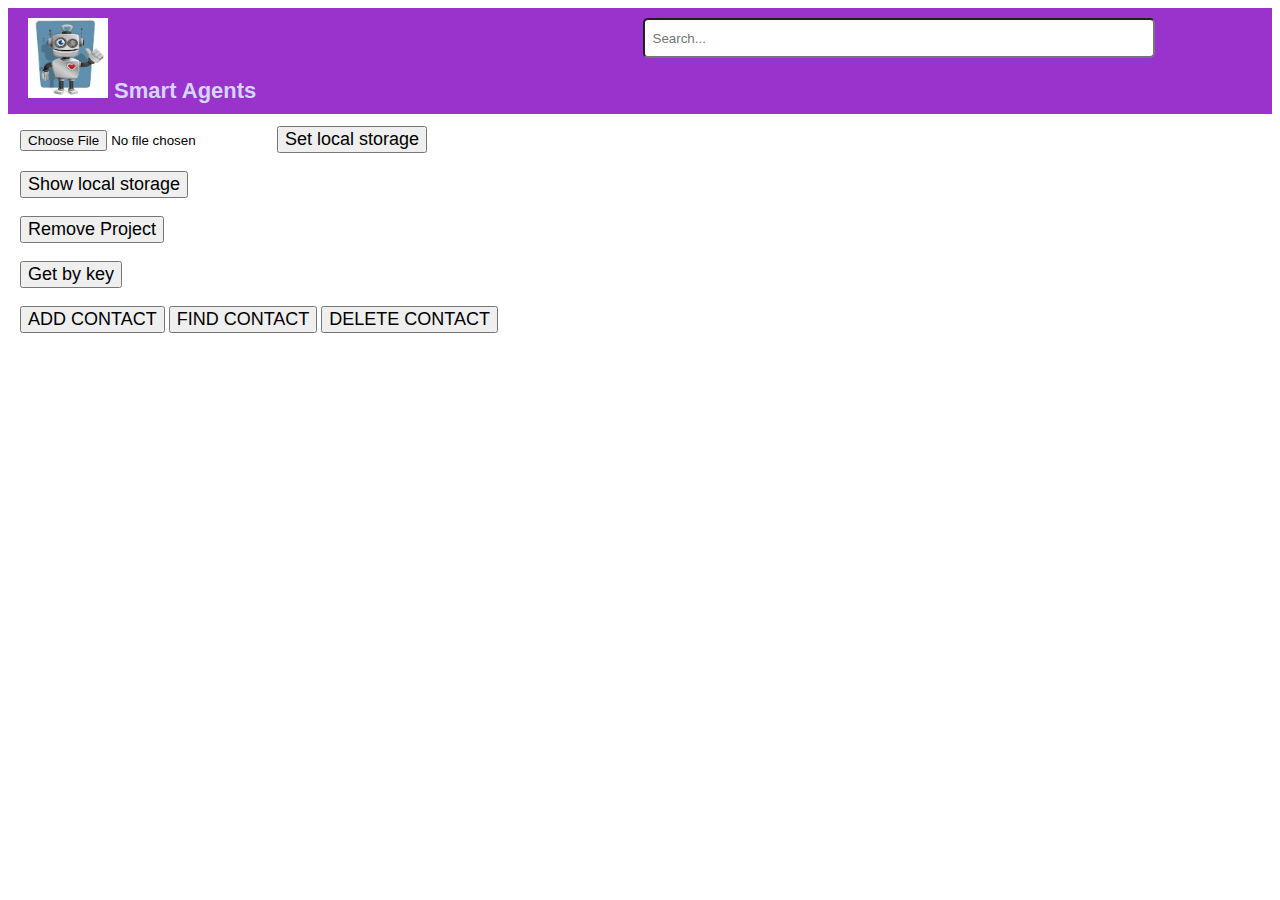
<file: index.html>
<!DOCTYPE html>
<html>
<head>
<title>Cordova</title>
<meta name="viewport" content="width=device-width, initial-scale=1.0">
<link rel="stylesheet" type="text/css" href="css/styles.css">
</head>
<body>
	<div class="col-6">
		
	</div>
	<div class="header col-12">
	<div class="col-6">
		<a href="smart_agents.html" style="text-decoration:none;color:#d3d5ff;font-size:22px;font-weight:bold;font-family:Arial"><img src="images/logo2.jpg" width="80px;" height="80px;">&nbsp;Smart Agents</a>
	</div>
	<form>
		<div class="col-6">
			<input type="text" placeholder="Search..." class="col-10 srch_box">
			<!--<a href="#"><img src="images/search_icon.png"></a>-->
		</div>
	</form>
	</div>
	<div class="row">
		<div class="col-12" style="padding:12px;">
			<input type="file" accept="image/*" capture="camera">
			<button id = "setLocalStorage">Set local storage</button><br><br>
			<button id = "showLocalStorage">Show local storage</button><br><br>
			<button id = "removeProjectFromLocalStorage">Remove Project</button><br><br>
			<button id = "getLocalStorageByKey">Get by key</button><br><br>
			<button id = "createContact">ADD CONTACT</button>
			<button id = "findContact">FIND CONTACT</button>
			<button id = "deleteContact">DELETE CONTACT</button>
		</div>
	</div>
	<script>
		document.getElementById("setLocalStorage").addEventListener("click", setLocalStorage);
		document.getElementById("showLocalStorage").addEventListener("click", showLocalStorage);
		document.getElementById("removeProjectFromLocalStorage").addEventListener
		   ("click", removeProjectFromLocalStorage);
		document.getElementById("getLocalStorageByKey").addEventListener
		   ("click", getLocalStorageByKey);

		var localStorage = window.localStorage;	
		function setLocalStorage() {
		   localStorage.setItem("Name", "John");
		   localStorage.setItem("Job", "Developer");
		   localStorage.setItem("Project", "Cordova Project");
		}
		function showLocalStorage() {
		   alert("Name: "+localStorage.getItem("Name"));
		   alert("Job: "+localStorage.getItem("Job"));
		   alert("Project: "+localStorage.getItem("Project"));
		}
		function removeProjectFromLocalStorage() {
		   localStorage.removeItem("Project");
		}
		function getLocalStorageByKey() {
		   console.log(localStorage.key(0));
		}
		function createContact() {
		   var myContact = navigator.contacts.create({"displayName": "Test User"});
		   myContact.save(contactSuccess, contactError);
			
		   function contactSuccess() {
			  alert("Contact is saved!")
		   }
			
		   function contactError(message) {
			  alert('Failed because: ' + message);
		   }
			
		}
		function findContacts() {
		   var options = new ContactFindOptions();
		   options.filter = "";
		   options.multiple = true;

		   fields = ["displayName"];
		   navigator.contacts.find(fields, contactfindSuccess, contactfindError, options);
			
		   function contactfindSuccess(contacts) {
			  for (var i = 0; i < 2; i++) {
				 alert("Display Name = " + contacts[i].displayName);
			  }
		   }
			
		   function contactfindError(message) {
			  alert('Failed because: ' + message);
		   }
			
		}
	</script>
</body>
</html>
</file>
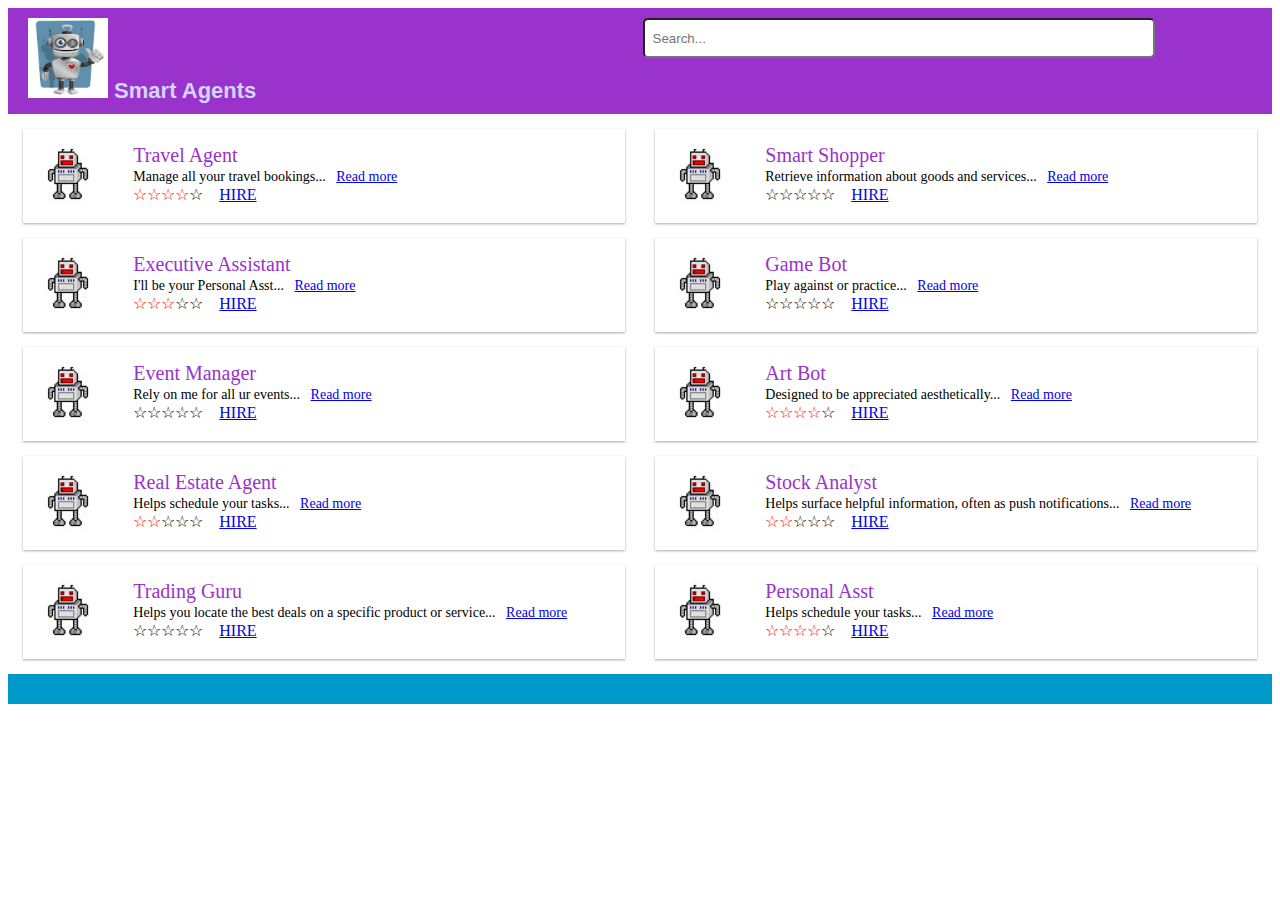
<file: smart_agents.html>
<!DOCTYPE html>
<html>
<head>
<title>Bot Pool</title>
<meta name="viewport" content="width=device-width, initial-scale=1.0">
<link rel="stylesheet" type="text/css" href="css/styles.css">
</head>
<body>
	<!--<embed width="100%" src="header_template.html"></embed>-->
	<div class="header col-12">
	<div class="col-6">
		<a href="smart_agents.html" style="text-decoration:none;color:#d3d5ff;font-size:22px;font-weight:bold;font-family:Arial"><img src="images/logo2.jpg" width="80px;" height="80px;">&nbsp;Smart Agents</a>
	</div>
	<form>
		<div class="col-6" style="display:inline;">
			<input type="text" placeholder="Search..." class="col-10 srch_box">
			<!--<a href="#"><img src="images/search_icon.png"></a>-->
		</div>
	</form>
	</div>

	<div class="row">
		<div class="col-6 menu">
			<ul>
				<li>
					<div class="col-2"><img src="images/robo.png" width="60;" height="60px;"></div>
					<div class="col-10">
						<a href="#" class="bot_heading">Travel Agent</a><br>
						<span class="bot_desc">Manage all your travel bookings...&nbsp;&nbsp;&nbsp;<a href="#">Read more</a></span><br>
						<span style="color:red;">&#9734;</span><span style="color:red;">&#9734;</span><span style="color:red;">&#9734;</span><span style="color:red;">&#9734;</span><span>&#9734;</span>&nbsp;&nbsp;&nbsp;
						<a href="travel_questionaire.html">HIRE</a>
					</div>
				</li>
				<li><div class="col-2"><img src="images/robo.png" width="60;" height="60px;"></div>
					<div class="col-10">
						<a href="#" class="bot_heading">Executive Assistant</a><br>
						<span class="bot_desc">I'll be your Personal Asst...&nbsp;&nbsp;&nbsp;<a href="#">Read more</a></span><br>
						<span style="color:red;">&#9734;</span><span style="color:red;">&#9734;</span><span style="color:red;">&#9734;</span><span>&#9734;</span><span>&#9734;</span>&nbsp;&nbsp;&nbsp;
						<a href="timeline.html">HIRE</a>
					</div>
				</li>
				<li>
					<div class="col-2"><img src="images/robo.png" width="60;" height="60px;"></div>
					<div class="col-10">
						<a href="#" class="bot_heading">Event Manager</a><br>
						<span class="bot_desc">Rely on me for all ur events...&nbsp;&nbsp;&nbsp;<a href="#">Read more</a></span><br>
						<span>&#9734;</span><span>&#9734;</span><span>&#9734;</span><span>&#9734;</span><span>&#9734;</span>&nbsp;&nbsp;&nbsp;
						<a href="#">HIRE</a>
					</div>
				</li>
				<li><div class="col-2"><img src="images/robo.png" width="60;" height="60px;"></div>
					<div class="col-10">
						<a href="#" class="bot_heading">Real Estate Agent</a><br>
						<span class="bot_desc">Helps schedule your tasks...&nbsp;&nbsp;&nbsp;<a href="#">Read more</a></span><br>
						<span style="color:red;">&#9734;</span><span  style="color:red;">&#9734;</span><span>&#9734;</span><span>&#9734;</span><span>&#9734;</span>&nbsp;&nbsp;&nbsp;
						<a href="#">HIRE</a>
					</div>
				</li>
				<li><div class="col-2"><img src="images/robo.png" width="60;" height="60px;"></div>
					<div class="col-10">
						<a href="#" class="bot_heading">Trading Guru</a><br>
						<span class="bot_desc">Helps you locate the best deals on a specific product or service...&nbsp;&nbsp;&nbsp;<a href="#">Read more</a></span><br>
						<span>&#9734;</span><span>&#9734;</span><span>&#9734;</span><span>&#9734;</span><span>&#9734;</span>&nbsp;&nbsp;&nbsp;
						<a href="#">HIRE</a>
					</div>
				</li>
			</ul>
		</div>

		<div class="col-6 menu">
			<ul>
				<li>
					<div class="col-2"><img src="images/robo.png" width="60;" height="60px;"></div>
					<div class="col-10">
						<a href="#" class="bot_heading">Smart Shopper</a><br>
						<span class="bot_desc">Retrieve information about goods and services...&nbsp;&nbsp;&nbsp;<a href="#">Read more</a></span><br>
						<span>&#9734;</span><span>&#9734;</span><span>&#9734;</span><span>&#9734;</span><span>&#9734;</span>&nbsp;&nbsp;&nbsp;
						<a href="#">HIRE</a>
					</div>
				</li>
				<li><div class="col-2"><img src="images/robo.png" width="60;" height="60px;"></div>
					<div class="col-10">
						<a href="#" class="bot_heading">Game Bot</a><br>
						<span class="bot_desc">Play against or practice...&nbsp;&nbsp;&nbsp;<a href="#">Read more</a></span><br>
						<span>&#9734;</span><span>&#9734;</span><span>&#9734;</span><span>&#9734;</span><span>&#9734;</span>&nbsp;&nbsp;&nbsp;
						<a href="#">HIRE</a>
					</div>
				</li>
				<li><div class="col-2"><img src="images/robo.png" width="60;" height="60px;"></div>
					<div class="col-10">
						<a href="#" class="bot_heading">Art Bot</a><br>
						<span class="bot_desc">Designed to be appreciated aesthetically...&nbsp;&nbsp;&nbsp;<a href="#">Read more</a></span><br>
						<span style="color:red;">&#9734;</span><span  style="color:red;">&#9734;</span><span  style="color:red;">&#9734;</span><span style="color:red;">&#9734;</span><span>&#9734;</span>&nbsp;&nbsp;&nbsp;
						<a href="#">HIRE</a>
					</div>
				</li>
				<li>
					<div class="col-2"><img src="images/robo.png" width="60;" height="60px;"></div>
					<div class="col-10">
						<a href="#" class="bot_heading">Stock Analyst</a><br>
						<span class="bot_desc">Helps surface helpful information, often as push notifications...&nbsp;&nbsp;&nbsp;<a href="#">Read more</a></span><br>
						<span style="color:red;">&#9734;</span><span  style="color:red;">&#9734;</span><span>&#9734;</span><span>&#9734;</span><span>&#9734;</span>&nbsp;&nbsp;&nbsp;
						<a href="#">HIRE</a>
					</div>
				</li>
				<li><div class="col-2"><img src="images/robo.png" width="60;" height="60px;"></div>
					<div class="col-10">
						<a href="#" class="bot_heading">Personal Asst</a><br>
						<span class="bot_desc">Helps schedule your tasks...&nbsp;&nbsp;&nbsp;<a href="#">Read more</a></span><br>
						<span style="color:red;">&#9734;</span><span  style="color:red;">&#9734;</span><span  style="color:red;">&#9734;</span><span style="color:red;">&#9734;</span><span>&#9734;</span>&nbsp;&nbsp;&nbsp;
						<a href="#">HIRE</a>
					</div>
				</li>
			</ul>
		</div>
	</div>
	<div class="footer">
	</div>
</body>
</html>
</file>
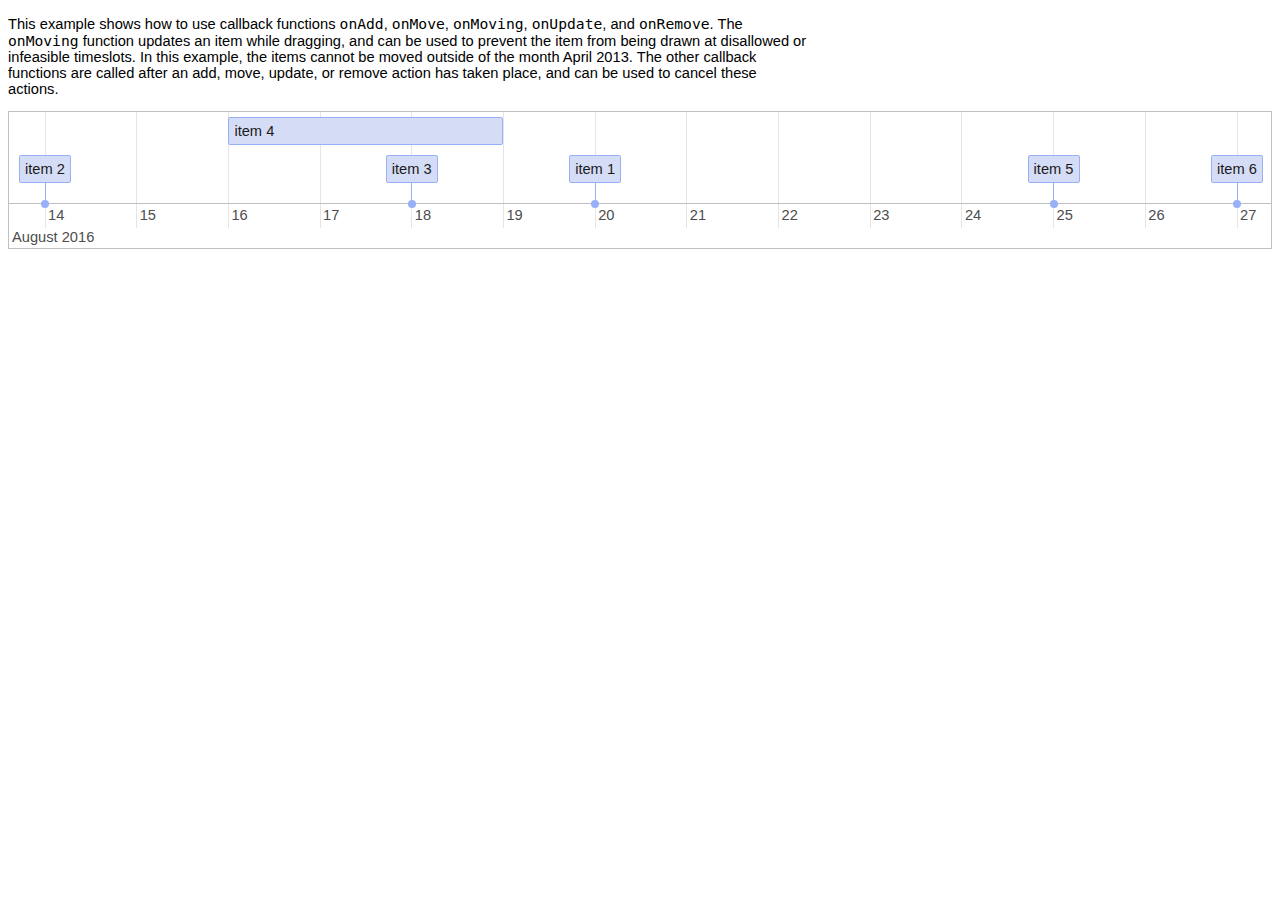
<file: timeline.html>
<!DOCTYPE HTML>
<html>
<head>
  <title>Timeline | Manipulation callbacks</title>

  <style type="text/css">
    body, html {
      font-family: sans-serif;
      font-size: 11pt;
    }
  </style>

  <script src="js/sweetalert.js"></script>
  <link href="css/sweetalert.css" rel="stylesheet" type="text/css"/>

  <script src="js/vis.js"></script>
  <link href="css/vis.css" rel="stylesheet" type="text/css" />
  <!--<script src="../../googleAnalytics.js"></script>-->
</head>
<body>
<p style="max-width: 800px;">
  This example shows how to use callback functions <code>onAdd</code>, <code>onMove</code>, <code>onMoving</code>, <code>onUpdate</code>, and <code>onRemove</code>. The <code>onMoving</code> function updates an item while dragging, and can be used to prevent the item from being drawn at disallowed or infeasible timeslots. In this example, the items cannot be moved outside of the month April 2013. The other callback functions are called after an add, move, update, or remove action has taken place, and can be used to cancel these actions.
</p>

<div id="visualization"></div>
<p></p>
<div id="log"></div>

<script type="text/javascript">
  // note that months are zero-based in the JavaScript Date object, so month 3 is April
  /*var items = new vis.DataSet([
    {id: 1, content: 'item 1', start: new Date(2013, 3, 20)},
    {id: 2, content: 'item 2', start: new Date(2013, 3, 14)},
    {id: 3, content: 'item 3', start: new Date(2013, 3, 18)},
    {id: 4, content: 'item 4', start: new Date(2013, 3, 16), end: new Date(2013, 3, 19)},
    {id: 5, content: 'item 5', start: new Date(2013, 3, 25)},
    {id: 6, content: 'item 6', start: new Date(2013, 3, 27)}
  ]);

  var min = new Date(2013, 3, 1); // 1 april
  var max = new Date(2013, 3, 30, 23, 59, 59); // 30 april*/
  
  var min = new Date();
  var max = min.setDate(min.getDate() + 30);
  
  var items = new vis.DataSet([
    {id: 1, content: 'item 1', start: new Date(2016, 7, 20)},
    {id: 2, content: 'item 2', start: new Date(2016, 7, 14)},
    {id: 3, content: 'item 3', start: new Date(2016, 7, 18)},
    {id: 4, content: 'item 4', start: new Date(2016, 7, 16), end: new Date(2016, 7, 19)},
    {id: 5, content: 'item 5', start: new Date(2016, 7, 25)},
    {id: 6, content: 'item 6', start: new Date(2016, 7, 27)}
  ]);

  var container = document.getElementById('visualization');
  var options = {
    editable: true,

    onAdd: function (item, callback) {
      prettyPrompt('Add item', 'Enter text content for new item:', item.content, function (value) {
        if (value) {
          item.content = value;
          callback(item); // send back adjusted new item
        }
        else {
          callback(null); // cancel item creation
        }
      });
    },

    onMove: function (item, callback) {
      var title = 'Do you really want to move the item to\n' +
          'start: ' + item.start + '\n' +
          'end: ' + item.end + '?';

      prettyConfirm('Move item', title, function (ok) {
        if (ok) {
          callback(item); // send back item as confirmation (can be changed)
        }
        else {
          callback(null); // cancel editing item
        }
      });
    },

    onMoving: function (item, callback) {
      if (item.start < min) item.start = min;
      if (item.start > max) item.start = max;
      if (item.end   > max) item.end   = max;

      callback(item); // send back the (possibly) changed item
    },

    onUpdate: function (item, callback) {
      prettyPrompt('Update item', 'Edit items text:', item.content, function (value) {
        if (value) {
          item.content = value;
          callback(item); // send back adjusted item
        }
        else {
          callback(null); // cancel updating the item
        }
      });
    },

    onRemove: function (item, callback) {
      prettyConfirm('Remove item', 'Do you really want to remove item ' + item.content + '?', function (ok) {
        if (ok) {
          callback(item); // confirm deletion
        }
        else {
          callback(null); // cancel deletion
        }
      });
    }
  };
  var timeline = new vis.Timeline(container, items, options);

  items.on('*', function (event, properties) {
    logEvent(event, properties);
  });

  function logEvent(event, properties) {
    var log = document.getElementById('log');
    var msg = document.createElement('div');
    msg.innerHTML = 'event=' + JSON.stringify(event) + ', ' +
        'properties=' + JSON.stringify(properties);
    log.firstChild ? log.insertBefore(msg, log.firstChild) : log.appendChild(msg);
  }

  function prettyConfirm(title, text, callback) {
    swal({
      title: title,
      text: text,
      type: 'warning',
      showCancelButton: true,
      confirmButtonColor: "#DD6B55"
    }, callback);
  }

  function prettyPrompt(title, text, inputValue, callback) {
    swal({
      title: title,
      text: text,
      type: 'input',
      showCancelButton: true,
      inputValue: inputValue
    }, callback);
  }

</script>
</body>
</html>
</file>
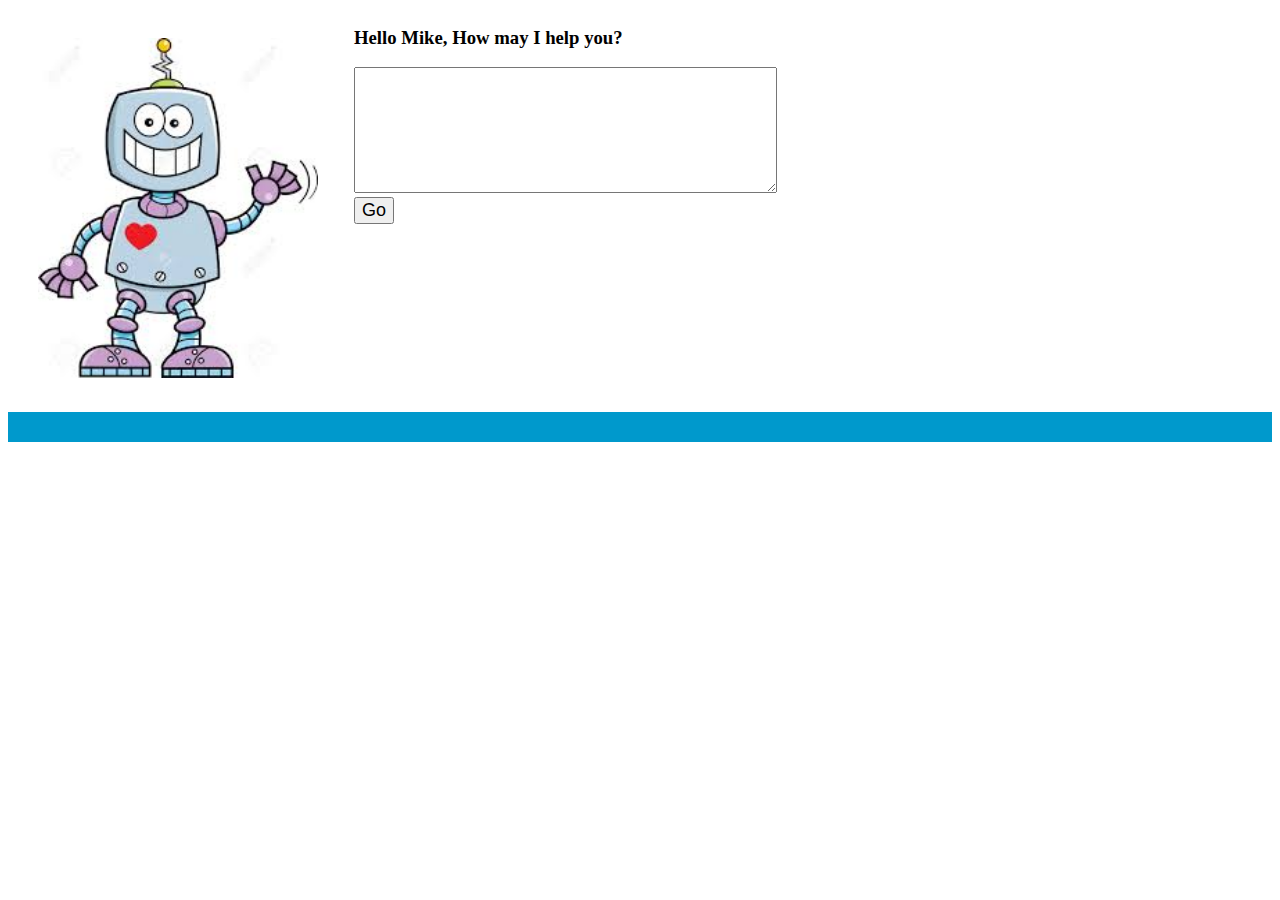
<file: travel_booking.html>
<!DOCTYPE html>
<html>
<head>
<title>Booking</title>
<meta name="viewport" content="width=device-width, initial-scale=1.0">
<link rel="stylesheet" type="text/css" href="css/styles.css">
</head>
<body>
	<!--<div class="header col-12">
		<form>
			<div class="col-6">
				<img src="images/logo2.jpg" width="80px;" height="80px;">&nbsp;<span style="color:#d3d5ff;font-size:24px;font-weight:bold;font-family:Arial">Smart Agents</span>
			</div>
			<div class="col-6">
				<input type="text" placeholder="Search" class="col-10 srch_box">
				<a href="#"><img src="images/search_icon.png"></a>
			</div>
		</form>
	</div>-->

	<div class="row">
		<div class="col-3 div2"><img src="images/hello.jpg" width="280px" height="340px" style="margin-top:30px;"></div>
		<div class="col-9 div2">
			<h3>Hello Mike, How may I help you?</h3>
			<textarea cols="50" rows="8"></textarea><br>
			<button onclick="showData()">Go</button>		
		</div>
		<div id="data" style="display:none;">
			<div class="col-9 div2">Morning flights from Bangalore to Mumbai for coming Monday</div>
			<div class="col-5">		
				<table width="100%">
				<tr>
				<th class="col-25">Flight</th>
				<th class="col-25">Departure</th>
				<th class="col-25">Arrival</th>
				<th class="col-25">Price</th>
				</tr>
				<tr>
				<td class="col-25"><img src="images/flight1.jpg" width="50px" height="50px"></td>
				<td class="col-25">6.00 AM</td>
				<td class="col-25">7.30 AM<br><a href="#">Details</a></td>
				<td class="col-25">Rs. 2,500<br><button onclick="msgAlert()">Book</button></td>
				</tr>
				<tr>
				<td class="col-25"><img src="images/flight2.jpg" width="50px" height="50px"></td>
				<td class="col-25">6.30 AM</td>
				<td class="col-25">8.00 AM<br><a href="#">Details</td>
				<td class="col-25">Rs. 2,700<br><button>Book</button></td>
				</tr>
				</table>
			</div>
		</div>
	</div>
	<div class="footer">
	</div>
	<script>
		function showData(){
			document.getElementById("data").style.display = "block";
		}	
		function msgAlert(){
			var x = confirm('This flight service had frequent delays and cancellations in the recent past. Do you still want to go ahead?');
			if(x == true){
				document.getElementById("data").innerHTML="Flight booked successfully."
			}else{
				return 0;
			}
		}
	</script>
</body>
</html>
</file>
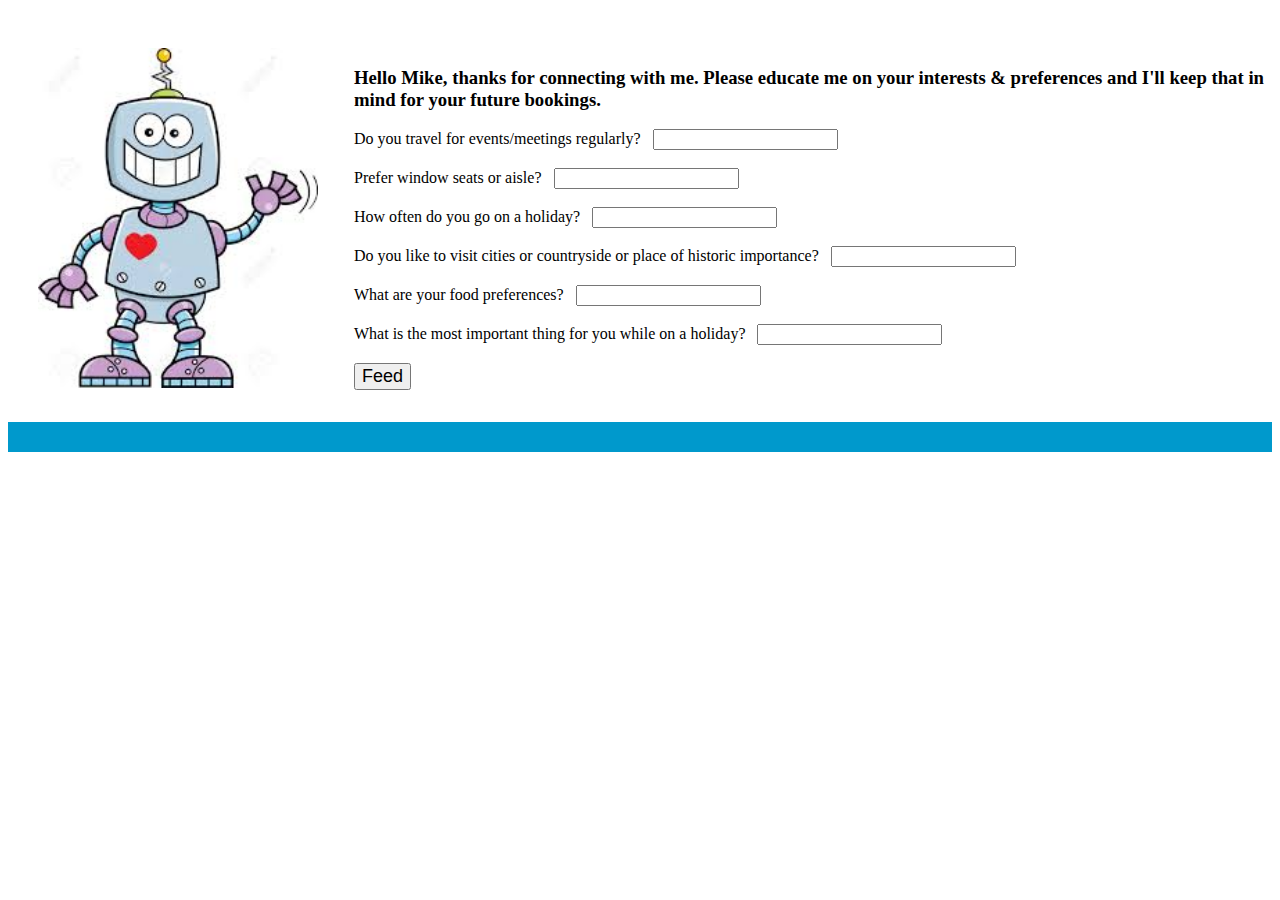
<file: travel_questionaire.html>
<!DOCTYPE html>
<html>
<head>
<title>Questionaire</title>
<meta name="viewport" content="width=device-width, initial-scale=1.0">
<link rel="stylesheet" type="text/css" href="css/styles.css">
</head>
<body>

	<!--<div class="header col-12">
	<form>
		<div class="col-6">
			<img src="images/logo2.jpg" width="80px;" height="80px;">&nbsp;<span style="color:#d3d5ff;font-size:24px;font-weight:bold;font-family:Arial">Smart Agents</span>
		</div>
		<div class="col-6">
			<input type="text" placeholder="Search" class="col-10 srch_box">
			<a href="#"><img src="images/search_icon.png"></a></div>
	</form>
	</div>-->

	<div class="row">
		<div class="col-3 div1"><img src="images/hello.jpg" width="280px" height="340px"></div>
		<div class="col-9 div1">
			<h3>Hello Mike, thanks for connecting with me. Please educate me on your interests & preferences and I'll keep that in mind for your future bookings.</h3>
			<form>
			Do you travel for events/meetings regularly?&nbsp;&nbsp;
			<input type="text"><br><br>
			Prefer window seats or aisle?&nbsp;&nbsp;
			<input type="text"><br><br>
			How often do you go on a holiday?&nbsp;&nbsp;
			<input type="text"><br><br>	
			Do you like to visit cities or countryside or place of historic importance?&nbsp;&nbsp;
			<input type="text"><br><br>	
			What are your food preferences?&nbsp;&nbsp;
			<input type="text"><br><br>
			What is the most important thing for you while on a holiday?&nbsp;&nbsp;
			<input type="text"><br><br>
			<input type="submit" value="Feed" class="submit">
			</form>
		</div>
	</div>
	
	<div class="footer">
	</div>
</body>
</html>
</file>
<file: css/styles.css>
* {
    box-sizing: border-box;
}
.row::after {
    content: "";
    clear: both;
    display: block;
}
[class*="col-"] {
    float: left;  
}
html {
    font-family: "Times New Roman";
}
.header {
    background-color: #9933cc;
    color: #ffffff;
    padding: 10px 15px 10px 20px;
}
.srch_box{
	border-radius:5px;
	height:40px;
	padding-left:8px;
}
.logo{
	font-size:24px;
	color: #e5e5e5;
}
.menu ul {
    list-style-type: none;
    margin: 0;
    padding: 15px;
}
.menu li {
	float:left;
	width:100%;
	display:block;
    padding: 15px;
    margin-bottom: 15px;   
    box-shadow: 0 1px 3px rgba(0,0,0,0.12), 0 1px 2px rgba(0,0,0,0.24);
}
.menu li:hover {
    background-color: #e5e5e5;
}
.bot_heading{
	font-size: 20px;
	color:#9933cc;
	text-decoration:none;
}
.bot_desc{
	font-size: 14px;
}
.div1{
	padding:40px 0 30px 30px;
}
.div2{
	padding:0px 0 30px 30px;
}
.submit, button{
	cursor:pointer;
	font-size:18px;
}
/* For mobile phones: */
[class*="col-"] {
    width: 100%;
}
@media only screen and (min-width: 768px) {
    /* For desktop: */
    .col-1 {width: 8.33%;}
    .col-2 {width: 16.66%;}
    .col-3 {width: 25%;}
    .col-4 {width: 33.33%;}
    .col-5 {width: 41.66%;}
    .col-6 {width: 50%;}
    .col-7 {width: 58.33%;}
    .col-8 {width: 66.66%;}
    .col-9 {width: 75%;}
    .col-10 {width: 83.33%;}
    .col-11 {width: 91.66%;}
    .col-12 {width: 100%;}
}
/* For flight table data: */
[class*="col-25"] {
    width: 25%;
	text-align:center;
	vertical-align:middle;
	padding:5px;
	font-size:16px;
}
.footer {
    background-color: #0099cc;
    color: #ffffff;
    text-align: center;
    padding: 15px;
}
</file>
<file: css/sweetalert.css>
body.stop-scrolling {
  height: 100%;
  overflow: hidden; }

.sweet-overlay {
  background-color: black;
  /* IE8 */
  -ms-filter: "progid:DXImageTransform.Microsoft.Alpha(Opacity=40)";
  /* IE8 */
  background-color: rgba(0, 0, 0, 0.4);
  position: fixed;
  left: 0;
  right: 0;
  top: 0;
  bottom: 0;
  display: none;
  z-index: 10000; }

.sweet-alert {
  background-color: white;
  font-family: 'Open Sans', 'Helvetica Neue', Helvetica, Arial, sans-serif;
  width: 478px;
  padding: 17px;
  border-radius: 5px;
  text-align: center;
  position: fixed;
  left: 50%;
  top: 50%;
  margin-left: -256px;
  margin-top: -200px;
  overflow: hidden;
  display: none;
  z-index: 99999; }
  @media all and (max-width: 540px) {
    .sweet-alert {
      width: auto;
      margin-left: 0;
      margin-right: 0;
      left: 15px;
      right: 15px; } }
  .sweet-alert h2 {
    color: #575757;
    font-size: 30px;
    text-align: center;
    font-weight: 600;
    text-transform: none;
    position: relative;
    margin: 25px 0;
    padding: 0;
    line-height: 40px;
    display: block; }
  .sweet-alert p {
    color: #797979;
    font-size: 16px;
    text-align: center;
    font-weight: 300;
    position: relative;
    text-align: inherit;
    float: none;
    margin: 0;
    padding: 0;
    line-height: normal; }
  .sweet-alert fieldset {
    border: none;
    position: relative; }
  .sweet-alert .sa-error-container {
    background-color: #f1f1f1;
    margin-left: -17px;
    margin-right: -17px;
    overflow: hidden;
    padding: 0 10px;
    max-height: 0;
    webkit-transition: padding 0.15s, max-height 0.15s;
    transition: padding 0.15s, max-height 0.15s; }
    .sweet-alert .sa-error-container.show {
      padding: 10px 0;
      max-height: 100px;
      webkit-transition: padding 0.2s, max-height 0.2s;
      transition: padding 0.25s, max-height 0.25s; }
    .sweet-alert .sa-error-container .icon {
      display: inline-block;
      width: 24px;
      height: 24px;
      border-radius: 50%;
      background-color: #ea7d7d;
      color: white;
      line-height: 24px;
      text-align: center;
      margin-right: 3px; }
    .sweet-alert .sa-error-container p {
      display: inline-block; }
  .sweet-alert .sa-input-error {
    position: absolute;
    top: 29px;
    right: 26px;
    width: 20px;
    height: 20px;
    opacity: 0;
    -webkit-transform: scale(0.5);
    transform: scale(0.5);
    -webkit-transform-origin: 50% 50%;
    transform-origin: 50% 50%;
    -webkit-transition: all 0.1s;
    transition: all 0.1s; }
    .sweet-alert .sa-input-error::before, .sweet-alert .sa-input-error::after {
      content: "";
      width: 20px;
      height: 6px;
      background-color: #f06e57;
      border-radius: 3px;
      position: absolute;
      top: 50%;
      margin-top: -4px;
      left: 50%;
      margin-left: -9px; }
    .sweet-alert .sa-input-error::before {
      -webkit-transform: rotate(-45deg);
      transform: rotate(-45deg); }
    .sweet-alert .sa-input-error::after {
      -webkit-transform: rotate(45deg);
      transform: rotate(45deg); }
    .sweet-alert .sa-input-error.show {
      opacity: 1;
      -webkit-transform: scale(1);
      transform: scale(1); }
  .sweet-alert input {
    width: 100%;
    box-sizing: border-box;
    border-radius: 3px;
    border: 1px solid #d7d7d7;
    height: 43px;
    margin-top: 10px;
    margin-bottom: 17px;
    font-size: 18px;
    box-shadow: inset 0px 1px 1px rgba(0, 0, 0, 0.06);
    padding: 0 12px;
    display: none;
    -webkit-transition: all 0.3s;
    transition: all 0.3s; }
    .sweet-alert input:focus {
      outline: none;
      box-shadow: 0px 0px 3px #c4e6f5;
      border: 1px solid #b4dbed; }
      .sweet-alert input:focus::-moz-placeholder {
        transition: opacity 0.3s 0.03s ease;
        opacity: 0.5; }
      .sweet-alert input:focus:-ms-input-placeholder {
        transition: opacity 0.3s 0.03s ease;
        opacity: 0.5; }
      .sweet-alert input:focus::-webkit-input-placeholder {
        transition: opacity 0.3s 0.03s ease;
        opacity: 0.5; }
    .sweet-alert input::-moz-placeholder {
      color: #bdbdbd; }
    .sweet-alert input:-ms-input-placeholder {
      color: #bdbdbd; }
    .sweet-alert input::-webkit-input-placeholder {
      color: #bdbdbd; }
  .sweet-alert.show-input input {
    display: block; }
  .sweet-alert .sa-confirm-button-container {
    display: inline-block;
    position: relative; }
  .sweet-alert .la-ball-fall {
    position: absolute;
    left: 50%;
    top: 50%;
    margin-left: -27px;
    margin-top: 4px;
    opacity: 0;
    visibility: hidden; }
  .sweet-alert button {
    background-color: #8CD4F5;
    color: white;
    border: none;
    box-shadow: none;
    font-size: 17px;
    font-weight: 500;
    -webkit-border-radius: 4px;
    border-radius: 5px;
    padding: 10px 32px;
    margin: 26px 5px 0 5px;
    cursor: pointer; }
    .sweet-alert button:focus {
      outline: none;
      box-shadow: 0 0 2px rgba(128, 179, 235, 0.5), inset 0 0 0 1px rgba(0, 0, 0, 0.05); }
    .sweet-alert button:hover {
      background-color: #7ecff4; }
    .sweet-alert button:active {
      background-color: #5dc2f1; }
    .sweet-alert button.cancel {
      background-color: #C1C1C1; }
      .sweet-alert button.cancel:hover {
        background-color: #b9b9b9; }
      .sweet-alert button.cancel:active {
        background-color: #a8a8a8; }
      .sweet-alert button.cancel:focus {
        box-shadow: rgba(197, 205, 211, 0.8) 0px 0px 2px, rgba(0, 0, 0, 0.0470588) 0px 0px 0px 1px inset !important; }
    .sweet-alert button[disabled] {
      opacity: .6;
      cursor: default; }
    .sweet-alert button.confirm[disabled] {
      color: transparent; }
      .sweet-alert button.confirm[disabled] ~ .la-ball-fall {
        opacity: 1;
        visibility: visible;
        transition-delay: 0s; }
    .sweet-alert button::-moz-focus-inner {
      border: 0; }
  .sweet-alert[data-has-cancel-button=false] button {
    box-shadow: none !important; }
  .sweet-alert[data-has-confirm-button=false][data-has-cancel-button=false] {
    padding-bottom: 40px; }
  .sweet-alert .sa-icon {
    width: 80px;
    height: 80px;
    border: 4px solid gray;
    -webkit-border-radius: 40px;
    border-radius: 40px;
    border-radius: 50%;
    margin: 20px auto;
    padding: 0;
    position: relative;
    box-sizing: content-box; }
    .sweet-alert .sa-icon.sa-error {
      border-color: #F27474; }
      .sweet-alert .sa-icon.sa-error .sa-x-mark {
        position: relative;
        display: block; }
      .sweet-alert .sa-icon.sa-error .sa-line {
        position: absolute;
        height: 5px;
        width: 47px;
        background-color: #F27474;
        display: block;
        top: 37px;
        border-radius: 2px; }
        .sweet-alert .sa-icon.sa-error .sa-line.sa-left {
          -webkit-transform: rotate(45deg);
          transform: rotate(45deg);
          left: 17px; }
        .sweet-alert .sa-icon.sa-error .sa-line.sa-right {
          -webkit-transform: rotate(-45deg);
          transform: rotate(-45deg);
          right: 16px; }
    .sweet-alert .sa-icon.sa-warning {
      border-color: #F8BB86; }
      .sweet-alert .sa-icon.sa-warning .sa-body {
        position: absolute;
        width: 5px;
        height: 47px;
        left: 50%;
        top: 10px;
        -webkit-border-radius: 2px;
        border-radius: 2px;
        margin-left: -2px;
        background-color: #F8BB86; }
      .sweet-alert .sa-icon.sa-warning .sa-dot {
        position: absolute;
        width: 7px;
        height: 7px;
        -webkit-border-radius: 50%;
        border-radius: 50%;
        margin-left: -3px;
        left: 50%;
        bottom: 10px;
        background-color: #F8BB86; }
    .sweet-alert .sa-icon.sa-info {
      border-color: #C9DAE1; }
      .sweet-alert .sa-icon.sa-info::before {
        content: "";
        position: absolute;
        width: 5px;
        height: 29px;
        left: 50%;
        bottom: 17px;
        border-radius: 2px;
        margin-left: -2px;
        background-color: #C9DAE1; }
      .sweet-alert .sa-icon.sa-info::after {
        content: "";
        position: absolute;
        width: 7px;
        height: 7px;
        border-radius: 50%;
        margin-left: -3px;
        top: 19px;
        background-color: #C9DAE1; }
    .sweet-alert .sa-icon.sa-success {
      border-color: #A5DC86; }
      .sweet-alert .sa-icon.sa-success::before, .sweet-alert .sa-icon.sa-success::after {
        content: '';
        -webkit-border-radius: 40px;
        border-radius: 40px;
        border-radius: 50%;
        position: absolute;
        width: 60px;
        height: 120px;
        background: white;
        -webkit-transform: rotate(45deg);
        transform: rotate(45deg); }
      .sweet-alert .sa-icon.sa-success::before {
        -webkit-border-radius: 120px 0 0 120px;
        border-radius: 120px 0 0 120px;
        top: -7px;
        left: -33px;
        -webkit-transform: rotate(-45deg);
        transform: rotate(-45deg);
        -webkit-transform-origin: 60px 60px;
        transform-origin: 60px 60px; }
      .sweet-alert .sa-icon.sa-success::after {
        -webkit-border-radius: 0 120px 120px 0;
        border-radius: 0 120px 120px 0;
        top: -11px;
        left: 30px;
        -webkit-transform: rotate(-45deg);
        transform: rotate(-45deg);
        -webkit-transform-origin: 0px 60px;
        transform-origin: 0px 60px; }
      .sweet-alert .sa-icon.sa-success .sa-placeholder {
        width: 80px;
        height: 80px;
        border: 4px solid rgba(165, 220, 134, 0.2);
        -webkit-border-radius: 40px;
        border-radius: 40px;
        border-radius: 50%;
        box-sizing: content-box;
        position: absolute;
        left: -4px;
        top: -4px;
        z-index: 2; }
      .sweet-alert .sa-icon.sa-success .sa-fix {
        width: 5px;
        height: 90px;
        background-color: white;
        position: absolute;
        left: 28px;
        top: 8px;
        z-index: 1;
        -webkit-transform: rotate(-45deg);
        transform: rotate(-45deg); }
      .sweet-alert .sa-icon.sa-success .sa-line {
        height: 5px;
        background-color: #A5DC86;
        display: block;
        border-radius: 2px;
        position: absolute;
        z-index: 2; }
        .sweet-alert .sa-icon.sa-success .sa-line.sa-tip {
          width: 25px;
          left: 14px;
          top: 46px;
          -webkit-transform: rotate(45deg);
          transform: rotate(45deg); }
        .sweet-alert .sa-icon.sa-success .sa-line.sa-long {
          width: 47px;
          right: 8px;
          top: 38px;
          -webkit-transform: rotate(-45deg);
          transform: rotate(-45deg); }
    .sweet-alert .sa-icon.sa-custom {
      background-size: contain;
      border-radius: 0;
      border: none;
      background-position: center center;
      background-repeat: no-repeat; }

/*
 * Animations
 */
@-webkit-keyframes showSweetAlert {
  0% {
    transform: scale(0.7);
    -webkit-transform: scale(0.7); }
  45% {
    transform: scale(1.05);
    -webkit-transform: scale(1.05); }
  80% {
    transform: scale(0.95);
    -webkit-transform: scale(0.95); }
  100% {
    transform: scale(1);
    -webkit-transform: scale(1); } }

@keyframes showSweetAlert {
  0% {
    transform: scale(0.7);
    -webkit-transform: scale(0.7); }
  45% {
    transform: scale(1.05);
    -webkit-transform: scale(1.05); }
  80% {
    transform: scale(0.95);
    -webkit-transform: scale(0.95); }
  100% {
    transform: scale(1);
    -webkit-transform: scale(1); } }

@-webkit-keyframes hideSweetAlert {
  0% {
    transform: scale(1);
    -webkit-transform: scale(1); }
  100% {
    transform: scale(0.5);
    -webkit-transform: scale(0.5); } }

@keyframes hideSweetAlert {
  0% {
    transform: scale(1);
    -webkit-transform: scale(1); }
  100% {
    transform: scale(0.5);
    -webkit-transform: scale(0.5); } }

@-webkit-keyframes slideFromTop {
  0% {
    top: 0%; }
  100% {
    top: 50%; } }

@keyframes slideFromTop {
  0% {
    top: 0%; }
  100% {
    top: 50%; } }

@-webkit-keyframes slideToTop {
  0% {
    top: 50%; }
  100% {
    top: 0%; } }

@keyframes slideToTop {
  0% {
    top: 50%; }
  100% {
    top: 0%; } }

@-webkit-keyframes slideFromBottom {
  0% {
    top: 70%; }
  100% {
    top: 50%; } }

@keyframes slideFromBottom {
  0% {
    top: 70%; }
  100% {
    top: 50%; } }

@-webkit-keyframes slideToBottom {
  0% {
    top: 50%; }
  100% {
    top: 70%; } }

@keyframes slideToBottom {
  0% {
    top: 50%; }
  100% {
    top: 70%; } }

.showSweetAlert[data-animation=pop] {
  -webkit-animation: showSweetAlert 0.3s;
  animation: showSweetAlert 0.3s; }

.showSweetAlert[data-animation=none] {
  -webkit-animation: none;
  animation: none; }

.showSweetAlert[data-animation=slide-from-top] {
  -webkit-animation: slideFromTop 0.3s;
  animation: slideFromTop 0.3s; }

.showSweetAlert[data-animation=slide-from-bottom] {
  -webkit-animation: slideFromBottom 0.3s;
  animation: slideFromBottom 0.3s; }

.hideSweetAlert[data-animation=pop] {
  -webkit-animation: hideSweetAlert 0.2s;
  animation: hideSweetAlert 0.2s; }

.hideSweetAlert[data-animation=none] {
  -webkit-animation: none;
  animation: none; }

.hideSweetAlert[data-animation=slide-from-top] {
  -webkit-animation: slideToTop 0.4s;
  animation: slideToTop 0.4s; }

.hideSweetAlert[data-animation=slide-from-bottom] {
  -webkit-animation: slideToBottom 0.3s;
  animation: slideToBottom 0.3s; }

@-webkit-keyframes animateSuccessTip {
  0% {
    width: 0;
    left: 1px;
    top: 19px; }
  54% {
    width: 0;
    left: 1px;
    top: 19px; }
  70% {
    width: 50px;
    left: -8px;
    top: 37px; }
  84% {
    width: 17px;
    left: 21px;
    top: 48px; }
  100% {
    width: 25px;
    left: 14px;
    top: 45px; } }

@keyframes animateSuccessTip {
  0% {
    width: 0;
    left: 1px;
    top: 19px; }
  54% {
    width: 0;
    left: 1px;
    top: 19px; }
  70% {
    width: 50px;
    left: -8px;
    top: 37px; }
  84% {
    width: 17px;
    left: 21px;
    top: 48px; }
  100% {
    width: 25px;
    left: 14px;
    top: 45px; } }

@-webkit-keyframes animateSuccessLong {
  0% {
    width: 0;
    right: 46px;
    top: 54px; }
  65% {
    width: 0;
    right: 46px;
    top: 54px; }
  84% {
    width: 55px;
    right: 0px;
    top: 35px; }
  100% {
    width: 47px;
    right: 8px;
    top: 38px; } }

@keyframes animateSuccessLong {
  0% {
    width: 0;
    right: 46px;
    top: 54px; }
  65% {
    width: 0;
    right: 46px;
    top: 54px; }
  84% {
    width: 55px;
    right: 0px;
    top: 35px; }
  100% {
    width: 47px;
    right: 8px;
    top: 38px; } }

@-webkit-keyframes rotatePlaceholder {
  0% {
    transform: rotate(-45deg);
    -webkit-transform: rotate(-45deg); }
  5% {
    transform: rotate(-45deg);
    -webkit-transform: rotate(-45deg); }
  12% {
    transform: rotate(-405deg);
    -webkit-transform: rotate(-405deg); }
  100% {
    transform: rotate(-405deg);
    -webkit-transform: rotate(-405deg); } }

@keyframes rotatePlaceholder {
  0% {
    transform: rotate(-45deg);
    -webkit-transform: rotate(-45deg); }
  5% {
    transform: rotate(-45deg);
    -webkit-transform: rotate(-45deg); }
  12% {
    transform: rotate(-405deg);
    -webkit-transform: rotate(-405deg); }
  100% {
    transform: rotate(-405deg);
    -webkit-transform: rotate(-405deg); } }

.animateSuccessTip {
  -webkit-animation: animateSuccessTip 0.75s;
  animation: animateSuccessTip 0.75s; }

.animateSuccessLong {
  -webkit-animation: animateSuccessLong 0.75s;
  animation: animateSuccessLong 0.75s; }

.sa-icon.sa-success.animate::after {
  -webkit-animation: rotatePlaceholder 4.25s ease-in;
  animation: rotatePlaceholder 4.25s ease-in; }

@-webkit-keyframes animateErrorIcon {
  0% {
    transform: rotateX(100deg);
    -webkit-transform: rotateX(100deg);
    opacity: 0; }
  100% {
    transform: rotateX(0deg);
    -webkit-transform: rotateX(0deg);
    opacity: 1; } }

@keyframes animateErrorIcon {
  0% {
    transform: rotateX(100deg);
    -webkit-transform: rotateX(100deg);
    opacity: 0; }
  100% {
    transform: rotateX(0deg);
    -webkit-transform: rotateX(0deg);
    opacity: 1; } }

.animateErrorIcon {
  -webkit-animation: animateErrorIcon 0.5s;
  animation: animateErrorIcon 0.5s; }

@-webkit-keyframes animateXMark {
  0% {
    transform: scale(0.4);
    -webkit-transform: scale(0.4);
    margin-top: 26px;
    opacity: 0; }
  50% {
    transform: scale(0.4);
    -webkit-transform: scale(0.4);
    margin-top: 26px;
    opacity: 0; }
  80% {
    transform: scale(1.15);
    -webkit-transform: scale(1.15);
    margin-top: -6px; }
  100% {
    transform: scale(1);
    -webkit-transform: scale(1);
    margin-top: 0;
    opacity: 1; } }

@keyframes animateXMark {
  0% {
    transform: scale(0.4);
    -webkit-transform: scale(0.4);
    margin-top: 26px;
    opacity: 0; }
  50% {
    transform: scale(0.4);
    -webkit-transform: scale(0.4);
    margin-top: 26px;
    opacity: 0; }
  80% {
    transform: scale(1.15);
    -webkit-transform: scale(1.15);
    margin-top: -6px; }
  100% {
    transform: scale(1);
    -webkit-transform: scale(1);
    margin-top: 0;
    opacity: 1; } }

.animateXMark {
  -webkit-animation: animateXMark 0.5s;
  animation: animateXMark 0.5s; }

@-webkit-keyframes pulseWarning {
  0% {
    border-color: #F8D486; }
  100% {
    border-color: #F8BB86; } }

@keyframes pulseWarning {
  0% {
    border-color: #F8D486; }
  100% {
    border-color: #F8BB86; } }

.pulseWarning {
  -webkit-animation: pulseWarning 0.75s infinite alternate;
  animation: pulseWarning 0.75s infinite alternate; }

@-webkit-keyframes pulseWarningIns {
  0% {
    background-color: #F8D486; }
  100% {
    background-color: #F8BB86; } }

@keyframes pulseWarningIns {
  0% {
    background-color: #F8D486; }
  100% {
    background-color: #F8BB86; } }

.pulseWarningIns {
  -webkit-animation: pulseWarningIns 0.75s infinite alternate;
  animation: pulseWarningIns 0.75s infinite alternate; }

@-webkit-keyframes rotate-loading {
  0% {
    transform: rotate(0deg); }
  100% {
    transform: rotate(360deg); } }

@keyframes rotate-loading {
  0% {
    transform: rotate(0deg); }
  100% {
    transform: rotate(360deg); } }

/* Internet Explorer 9 has some special quirks that are fixed here */
/* The icons are not animated. */
/* This file is automatically merged into sweet-alert.min.js through Gulp */
/* Error icon */
.sweet-alert .sa-icon.sa-error .sa-line.sa-left {
  -ms-transform: rotate(45deg) \9; }

.sweet-alert .sa-icon.sa-error .sa-line.sa-right {
  -ms-transform: rotate(-45deg) \9; }

/* Success icon */
.sweet-alert .sa-icon.sa-success {
  border-color: transparent\9; }

.sweet-alert .sa-icon.sa-success .sa-line.sa-tip {
  -ms-transform: rotate(45deg) \9; }

.sweet-alert .sa-icon.sa-success .sa-line.sa-long {
  -ms-transform: rotate(-45deg) \9; }

/*!
 * Load Awesome v1.1.0 (http://github.danielcardoso.net/load-awesome/)
 * Copyright 2015 Daniel Cardoso <@DanielCardoso>
 * Licensed under MIT
 */
.la-ball-fall,
.la-ball-fall > div {
  position: relative;
  -webkit-box-sizing: border-box;
  -moz-box-sizing: border-box;
  box-sizing: border-box; }

.la-ball-fall {
  display: block;
  font-size: 0;
  color: #fff; }

.la-ball-fall.la-dark {
  color: #333; }

.la-ball-fall > div {
  display: inline-block;
  float: none;
  background-color: currentColor;
  border: 0 solid currentColor; }

.la-ball-fall {
  width: 54px;
  height: 18px; }

.la-ball-fall > div {
  width: 10px;
  height: 10px;
  margin: 4px;
  border-radius: 100%;
  opacity: 0;
  -webkit-animation: ball-fall 1s ease-in-out infinite;
  -moz-animation: ball-fall 1s ease-in-out infinite;
  -o-animation: ball-fall 1s ease-in-out infinite;
  animation: ball-fall 1s ease-in-out infinite; }

.la-ball-fall > div:nth-child(1) {
  -webkit-animation-delay: -200ms;
  -moz-animation-delay: -200ms;
  -o-animation-delay: -200ms;
  animation-delay: -200ms; }

.la-ball-fall > div:nth-child(2) {
  -webkit-animation-delay: -100ms;
  -moz-animation-delay: -100ms;
  -o-animation-delay: -100ms;
  animation-delay: -100ms; }

.la-ball-fall > div:nth-child(3) {
  -webkit-animation-delay: 0ms;
  -moz-animation-delay: 0ms;
  -o-animation-delay: 0ms;
  animation-delay: 0ms; }

.la-ball-fall.la-sm {
  width: 26px;
  height: 8px; }

.la-ball-fall.la-sm > div {
  width: 4px;
  height: 4px;
  margin: 2px; }

.la-ball-fall.la-2x {
  width: 108px;
  height: 36px; }

.la-ball-fall.la-2x > div {
  width: 20px;
  height: 20px;
  margin: 8px; }

.la-ball-fall.la-3x {
  width: 162px;
  height: 54px; }

.la-ball-fall.la-3x > div {
  width: 30px;
  height: 30px;
  margin: 12px; }

/*
 * Animation
 */
@-webkit-keyframes ball-fall {
  0% {
    opacity: 0;
    -webkit-transform: translateY(-145%);
    transform: translateY(-145%); }
  10% {
    opacity: .5; }
  20% {
    opacity: 1;
    -webkit-transform: translateY(0);
    transform: translateY(0); }
  80% {
    opacity: 1;
    -webkit-transform: translateY(0);
    transform: translateY(0); }
  90% {
    opacity: .5; }
  100% {
    opacity: 0;
    -webkit-transform: translateY(145%);
    transform: translateY(145%); } }

@-moz-keyframes ball-fall {
  0% {
    opacity: 0;
    -moz-transform: translateY(-145%);
    transform: translateY(-145%); }
  10% {
    opacity: .5; }
  20% {
    opacity: 1;
    -moz-transform: translateY(0);
    transform: translateY(0); }
  80% {
    opacity: 1;
    -moz-transform: translateY(0);
    transform: translateY(0); }
  90% {
    opacity: .5; }
  100% {
    opacity: 0;
    -moz-transform: translateY(145%);
    transform: translateY(145%); } }

@-o-keyframes ball-fall {
  0% {
    opacity: 0;
    -o-transform: translateY(-145%);
    transform: translateY(-145%); }
  10% {
    opacity: .5; }
  20% {
    opacity: 1;
    -o-transform: translateY(0);
    transform: translateY(0); }
  80% {
    opacity: 1;
    -o-transform: translateY(0);
    transform: translateY(0); }
  90% {
    opacity: .5; }
  100% {
    opacity: 0;
    -o-transform: translateY(145%);
    transform: translateY(145%); } }

@keyframes ball-fall {
  0% {
    opacity: 0;
    -webkit-transform: translateY(-145%);
    -moz-transform: translateY(-145%);
    -o-transform: translateY(-145%);
    transform: translateY(-145%); }
  10% {
    opacity: .5; }
  20% {
    opacity: 1;
    -webkit-transform: translateY(0);
    -moz-transform: translateY(0);
    -o-transform: translateY(0);
    transform: translateY(0); }
  80% {
    opacity: 1;
    -webkit-transform: translateY(0);
    -moz-transform: translateY(0);
    -o-transform: translateY(0);
    transform: translateY(0); }
  90% {
    opacity: .5; }
  100% {
    opacity: 0;
    -webkit-transform: translateY(145%);
    -moz-transform: translateY(145%);
    -o-transform: translateY(145%);
    transform: translateY(145%); } }
</file>
<file: css/vis.css>
.vis .overlay {
  position: absolute;
  top: 0;
  left: 0;
  width: 100%;
  height: 100%;

  /* Must be displayed above for example selected Timeline items */
  z-index: 10;
}

.vis-active {
  box-shadow: 0 0 10px #86d5f8;
}

/* override some bootstrap styles screwing up the timelines css */

.vis [class*="span"] {
  min-height: 0;
  width: auto;
}

div.vis-configuration {
    position:relative;
    display:block;
    float:left;
    font-size:12px;
}

div.vis-configuration-wrapper {
    display:block;
    width:700px;
}

div.vis-configuration-wrapper::after {
  clear: both;
  content: "";
  display: block;
}

div.vis-configuration.vis-config-option-container{
    display:block;
    width:495px;
    background-color: #ffffff;
    border:2px solid #f7f8fa;
    border-radius:4px;
    margin-top:20px;
    left:10px;
    padding-left:5px;
}

div.vis-configuration.vis-config-button{
    display:block;
    width:495px;
    height:25px;
    vertical-align: middle;
    line-height:25px;
    background-color: #f7f8fa;
    border:2px solid #ceced0;
    border-radius:4px;
    margin-top:20px;
    left:10px;
    padding-left:5px;
    cursor: pointer;
    margin-bottom:30px;
}

div.vis-configuration.vis-config-button.hover{
    background-color: #4588e6;
    border:2px solid #214373;
    color:#ffffff;
}

div.vis-configuration.vis-config-item{
    display:block;
    float:left;
    width:495px;
    height:25px;
    vertical-align: middle;
    line-height:25px;
}


div.vis-configuration.vis-config-item.vis-config-s2{
    left:10px;
    background-color: #f7f8fa;
    padding-left:5px;
    border-radius:3px;
}
div.vis-configuration.vis-config-item.vis-config-s3{
    left:20px;
    background-color: #e4e9f0;
    padding-left:5px;
    border-radius:3px;
}
div.vis-configuration.vis-config-item.vis-config-s4{
    left:30px;
    background-color: #cfd8e6;
    padding-left:5px;
    border-radius:3px;
}

div.vis-configuration.vis-config-header{
    font-size:18px;
    font-weight: bold;
}

div.vis-configuration.vis-config-label{
    width:120px;
    height:25px;
    line-height: 25px;
}

div.vis-configuration.vis-config-label.vis-config-s3{
    width:110px;
}
div.vis-configuration.vis-config-label.vis-config-s4{
    width:100px;
}

div.vis-configuration.vis-config-colorBlock{
    top:1px;
    width:30px;
    height:19px;
    border:1px solid #444444;
    border-radius:2px;
    padding:0px;
    margin:0px;
    cursor:pointer;
}

input.vis-configuration.vis-config-checkbox {
    left:-5px;
}


input.vis-configuration.vis-config-rangeinput{
    position:relative;
    top:-5px;
    width:60px;
    /*height:13px;*/
    padding:1px;
    margin:0;
    pointer-events:none;
}

input.vis-configuration.vis-config-range{
    /*removes default webkit styles*/
    -webkit-appearance: none;

    /*fix for FF unable to apply focus style bug */
    border: 0px solid white;
    background-color:rgba(0,0,0,0);

    /*required for proper track sizing in FF*/
    width: 300px;
    height:20px;
}
input.vis-configuration.vis-config-range::-webkit-slider-runnable-track {
    width: 300px;
    height: 5px;
    background: #dedede; /* Old browsers */
    background: -moz-linear-gradient(top,  #dedede 0%, #c8c8c8 99%); /* FF3.6+ */
    background: -webkit-gradient(linear, left top, left bottom, color-stop(0%,#dedede), color-stop(99%,#c8c8c8)); /* Chrome,Safari4+ */
    background: -webkit-linear-gradient(top,  #dedede 0%,#c8c8c8 99%); /* Chrome10+,Safari5.1+ */
    background: -o-linear-gradient(top, #dedede 0%, #c8c8c8 99%); /* Opera 11.10+ */
    background: -ms-linear-gradient(top,  #dedede 0%,#c8c8c8 99%); /* IE10+ */
    background: linear-gradient(to bottom,  #dedede 0%,#c8c8c8 99%); /* W3C */
    filter: progid:DXImageTransform.Microsoft.gradient( startColorstr='#dedede', endColorstr='#c8c8c8',GradientType=0 ); /* IE6-9 */

    border: 1px solid #999999;
    box-shadow: #aaaaaa 0px 0px 3px 0px;
    border-radius: 3px;
}
input.vis-configuration.vis-config-range::-webkit-slider-thumb {
    -webkit-appearance: none;
    border: 1px solid #14334b;
    height: 17px;
    width: 17px;
    border-radius: 50%;
    background: #3876c2; /* Old browsers */
    background: -moz-linear-gradient(top,  #3876c2 0%, #385380 100%); /* FF3.6+ */
    background: -webkit-gradient(linear, left top, left bottom, color-stop(0%,#3876c2), color-stop(100%,#385380)); /* Chrome,Safari4+ */
    background: -webkit-linear-gradient(top,  #3876c2 0%,#385380 100%); /* Chrome10+,Safari5.1+ */
    background: -o-linear-gradient(top,  #3876c2 0%,#385380 100%); /* Opera 11.10+ */
    background: -ms-linear-gradient(top,  #3876c2 0%,#385380 100%); /* IE10+ */
    background: linear-gradient(to bottom,  #3876c2 0%,#385380 100%); /* W3C */
    filter: progid:DXImageTransform.Microsoft.gradient( startColorstr='#3876c2', endColorstr='#385380',GradientType=0 ); /* IE6-9 */
    box-shadow: #111927 0px 0px 1px 0px;
    margin-top: -7px;
}
input.vis-configuration.vis-config-range:focus {
    outline: none;
}
input.vis-configuration.vis-config-range:focus::-webkit-slider-runnable-track {
    background: #9d9d9d; /* Old browsers */
    background: -moz-linear-gradient(top, #9d9d9d 0%, #c8c8c8 99%); /* FF3.6+ */
    background: -webkit-gradient(linear, left top, left bottom, color-stop(0%,#9d9d9d), color-stop(99%,#c8c8c8)); /* Chrome,Safari4+ */
    background: -webkit-linear-gradient(top,  #9d9d9d 0%,#c8c8c8 99%); /* Chrome10+,Safari5.1+ */
    background: -o-linear-gradient(top,  #9d9d9d 0%,#c8c8c8 99%); /* Opera 11.10+ */
    background: -ms-linear-gradient(top,  #9d9d9d 0%,#c8c8c8 99%); /* IE10+ */
    background: linear-gradient(to bottom,  #9d9d9d 0%,#c8c8c8 99%); /* W3C */
    filter: progid:DXImageTransform.Microsoft.gradient( startColorstr='#9d9d9d', endColorstr='#c8c8c8',GradientType=0 ); /* IE6-9 */
}

input.vis-configuration.vis-config-range::-moz-range-track {
    width: 300px;
    height: 10px;
    background: #dedede; /* Old browsers */
    background: -moz-linear-gradient(top,  #dedede 0%, #c8c8c8 99%); /* FF3.6+ */
    background: -webkit-gradient(linear, left top, left bottom, color-stop(0%,#dedede), color-stop(99%,#c8c8c8)); /* Chrome,Safari4+ */
    background: -webkit-linear-gradient(top,  #dedede 0%,#c8c8c8 99%); /* Chrome10+,Safari5.1+ */
    background: -o-linear-gradient(top, #dedede 0%, #c8c8c8 99%); /* Opera 11.10+ */
    background: -ms-linear-gradient(top,  #dedede 0%,#c8c8c8 99%); /* IE10+ */
    background: linear-gradient(to bottom,  #dedede 0%,#c8c8c8 99%); /* W3C */
    filter: progid:DXImageTransform.Microsoft.gradient( startColorstr='#dedede', endColorstr='#c8c8c8',GradientType=0 ); /* IE6-9 */

    border: 1px solid #999999;
    box-shadow: #aaaaaa 0px 0px 3px 0px;
    border-radius: 3px;
}
input.vis-configuration.vis-config-range::-moz-range-thumb {
    border: none;
    height: 16px;
    width: 16px;

    border-radius: 50%;
    background:  #385380;
}

/*hide the outline behind the border*/
input.vis-configuration.vis-config-range:-moz-focusring{
    outline: 1px solid white;
    outline-offset: -1px;
}

input.vis-configuration.vis-config-range::-ms-track {
    width: 300px;
    height: 5px;

    /*remove bg colour from the track, we'll use ms-fill-lower and ms-fill-upper instead */
    background: transparent;

    /*leave room for the larger thumb to overflow with a transparent border */
    border-color: transparent;
    border-width: 6px 0;

    /*remove default tick marks*/
    color: transparent;
}
input.vis-configuration.vis-config-range::-ms-fill-lower {
    background: #777;
    border-radius: 10px;
}
input.vis-configuration.vis-config-range::-ms-fill-upper {
    background: #ddd;
    border-radius: 10px;
}
input.vis-configuration.vis-config-range::-ms-thumb {
    border: none;
    height: 16px;
    width: 16px;
    border-radius: 50%;
    background:  #385380;
}
input.vis-configuration.vis-config-range:focus::-ms-fill-lower {
    background: #888;
}
input.vis-configuration.vis-config-range:focus::-ms-fill-upper {
    background: #ccc;
}

.vis-configuration-popup {
    position: absolute;
    background: rgba(57, 76, 89, 0.85);
    border: 2px solid #f2faff;
    line-height:30px;
    height:30px;
    width:150px;
    text-align:center;
    color: #ffffff;
    font-size:14px;
    border-radius:4px;
    -webkit-transition: opacity 0.3s ease-in-out;
    -moz-transition: opacity 0.3s ease-in-out;
    transition: opacity 0.3s ease-in-out;
}
.vis-configuration-popup:after, .vis-configuration-popup:before {
    left: 100%;
    top: 50%;
    border: solid transparent;
    content: " ";
    height: 0;
    width: 0;
    position: absolute;
    pointer-events: none;
}

.vis-configuration-popup:after {
    border-color: rgba(136, 183, 213, 0);
    border-left-color: rgba(57, 76, 89, 0.85);
    border-width: 8px;
    margin-top: -8px;
}
.vis-configuration-popup:before {
    border-color: rgba(194, 225, 245, 0);
    border-left-color: #f2faff;
    border-width: 12px;
    margin-top: -12px;
}

.vis-timeline {
  position: relative;
  border: 1px solid #bfbfbf;

  overflow: hidden;
  padding: 0;
  margin: 0;

  box-sizing: border-box;
}


.vis-panel {
  position: absolute;

  padding: 0;
  margin: 0;

  box-sizing: border-box;
}

.vis-panel.vis-center,
.vis-panel.vis-left,
.vis-panel.vis-right,
.vis-panel.vis-top,
.vis-panel.vis-bottom {
  border: 1px #bfbfbf;
}

.vis-panel.vis-center,
.vis-panel.vis-left,
.vis-panel.vis-right {
  border-top-style: solid;
  border-bottom-style: solid;
  overflow: hidden;
}

.vis-panel.vis-center,
.vis-panel.vis-top,
.vis-panel.vis-bottom {
  border-left-style: solid;
  border-right-style: solid;
}

.vis-background {
  overflow: hidden;
}

.vis-panel > .vis-content {
  position: relative;
}

.vis-panel .vis-shadow {
  position: absolute;
  width: 100%;
  height: 1px;
  box-shadow: 0 0 10px rgba(0,0,0,0.8);
  /* TODO: find a nice way to ensure vis-shadows are drawn on top of items
  z-index: 1;
  */
}

.vis-panel .vis-shadow.vis-top {
  top: -1px;
  left: 0;
}

.vis-panel .vis-shadow.vis-bottom {
  bottom: -1px;
  left: 0;
}

.vis-labelset {
  position: relative;

  overflow: hidden;

  box-sizing: border-box;
}

.vis-labelset .vis-label {
  position: relative;
  left: 0;
  top: 0;
  width: 100%;
  color: #4d4d4d;

  box-sizing: border-box;
}

.vis-labelset .vis-label {
  border-bottom: 1px solid #bfbfbf;
}

.vis-labelset .vis-label.draggable {
  cursor: pointer;
}

.vis-labelset .vis-label:last-child {
  border-bottom: none;
}

.vis-labelset .vis-label .vis-inner {
  display: inline-block;
  padding: 5px;
}

.vis-labelset .vis-label .vis-inner.vis-hidden {
  padding: 0;
}


.vis-itemset {
  position: relative;
  padding: 0;
  margin: 0;

  box-sizing: border-box;
}

.vis-itemset .vis-background,
.vis-itemset .vis-foreground {
  position: absolute;
  width: 100%;
  height: 100%;
  overflow: visible;
}

.vis-axis {
  position: absolute;
  width: 100%;
  height: 0;
  left: 0;
  z-index: 1;
}

.vis-foreground .vis-group {
  position: relative;
  box-sizing: border-box;
  border-bottom: 1px solid #bfbfbf;
}

.vis-foreground .vis-group:last-child {
  border-bottom: none;
}

.vis-overlay {
  position: absolute;
  top: 0;
  left: 0;
  width: 100%;
  height: 100%;
  z-index: 10;
}

.vis-item {
  position: absolute;
  color: #1A1A1A;
  border-color: #97B0F8;
  border-width: 1px;
  background-color: #D5DDF6;
  display: inline-block;
  /*overflow: hidden;*/
}

.vis-item.vis-selected {
  border-color: #FFC200;
  background-color: #FFF785;

  /* z-index must be higher than the z-index of custom time bar and current time bar */
  z-index: 2;
}

.vis-editable.vis-selected {
  cursor: move;
}

.vis-item.vis-point.vis-selected {
  background-color: #FFF785;
}

.vis-item.vis-box {
  text-align: center;
  border-style: solid;
  border-radius: 2px;
}

.vis-item.vis-point {
  background: none;
}

.vis-item.vis-dot {
  position: absolute;
  padding: 0;
  border-width: 4px;
  border-style: solid;
  border-radius: 4px;
}

.vis-item.vis-range {
  border-style: solid;
  border-radius: 2px;
  box-sizing: border-box;
}

.vis-item.vis-background {
  border: none;
  background-color: rgba(213, 221, 246, 0.4);
  box-sizing: border-box;
  padding: 0;
  margin: 0;
}

.vis-item .vis-item-overflow {
  position: relative;
  width: 100%;
  height: 100%;
  padding: 0;
  margin: 0;
  overflow: hidden;
}

.vis-item.vis-range .vis-item-content {
  position: relative;
  display: inline-block;
}

.vis-item.vis-background .vis-item-content {
  position: absolute;
  display: inline-block;
}

.vis-item.vis-line {
  padding: 0;
  position: absolute;
  width: 0;
  border-left-width: 1px;
  border-left-style: solid;
}

.vis-item .vis-item-content {
  white-space: nowrap;
  box-sizing: border-box;
  padding: 5px;
}

.vis-item .vis-delete {
  background: url('../images/delete.png') no-repeat center;
  position: absolute;
  width: 24px;
  height: 24px;
  top: -4px;
  right: -24px;
  cursor: pointer;
}

.vis-item .vis-delete-rtl {
  background: url('../images/delete.png') no-repeat center;
  position: absolute;
  width: 24px;
  height: 24px;
  top: -4px;
  left: -24px;
  cursor: pointer;
}


.vis-item.vis-range .vis-drag-left {
  position: absolute;
  width: 24px;
  max-width: 20%;
  min-width: 2px;
  height: 100%;
  top: 0;
  left: -4px;

  cursor: w-resize;
}

.vis-item.vis-range .vis-drag-right {
  position: absolute;
  width: 24px;
  max-width: 20%;
  min-width: 2px;
  height: 100%;
  top: 0;
  right: -4px;

  cursor: e-resize;
}

.vis-range.vis-item.vis-readonly .vis-drag-left,
.vis-range.vis-item.vis-readonly .vis-drag-right {
  cursor: auto;
}

.vis-time-axis {
  position: relative;
  overflow: hidden;
}

.vis-time-axis.vis-foreground {
  top: 0;
  left: 0;
  width: 100%;
}

.vis-time-axis.vis-background {
  position: absolute;
  top: 0;
  left: 0;
  width: 100%;
  height: 100%;
}

.vis-time-axis .vis-text {
  position: absolute;
  color: #4d4d4d;
  padding: 3px;
  overflow: hidden;
  box-sizing: border-box;

  white-space: nowrap;
}

.vis-time-axis .vis-text.vis-measure {
  position: absolute;
  padding-left: 0;
  padding-right: 0;
  margin-left: 0;
  margin-right: 0;
  visibility: hidden;
}

.vis-time-axis .vis-grid.vis-vertical {
  position: absolute;
  border-left: 1px solid;
}

.vis-time-axis .vis-grid.vis-vertical-rtl {
  position: absolute;
  border-right: 1px solid;
}

.vis-time-axis .vis-grid.vis-minor {
  border-color: #e5e5e5;
}

.vis-time-axis .vis-grid.vis-major {
  border-color: #bfbfbf;
}

.vis-current-time {
  background-color: #FF7F6E;
  width: 2px;
  z-index: 1;
}
.vis-custom-time {
  background-color: #6E94FF;
  width: 2px;
  cursor: move;
  z-index: 1;
}
.vis-timeline {
  /*
  -webkit-transition: height .4s ease-in-out;
  transition:         height .4s ease-in-out;
  */
}

.vis-panel {
  /*
  -webkit-transition: height .4s ease-in-out, top .4s ease-in-out;
  transition:         height .4s ease-in-out, top .4s ease-in-out;
  */
}

.vis-axis {
  /*
  -webkit-transition: top .4s ease-in-out;
  transition:         top .4s ease-in-out;
  */
}

/* TODO: get animation working nicely

.vis-item {
  -webkit-transition: top .4s ease-in-out;
  transition:         top .4s ease-in-out;
}

.vis-item.line {
  -webkit-transition: height .4s ease-in-out, top .4s ease-in-out;
  transition:         height .4s ease-in-out, top .4s ease-in-out;
}
/**/

.vis-panel.vis-background.vis-horizontal .vis-grid.vis-horizontal {
  position: absolute;
  width: 100%;
  height: 0;
  border-bottom: 1px solid;
}

.vis-panel.vis-background.vis-horizontal .vis-grid.vis-minor {
  border-color: #e5e5e5;
}

.vis-panel.vis-background.vis-horizontal .vis-grid.vis-major {
  border-color: #bfbfbf;
}


.vis-data-axis .vis-y-axis.vis-major {
  width: 100%;
  position: absolute;
  color: #4d4d4d;
  white-space: nowrap;
}

.vis-data-axis .vis-y-axis.vis-major.vis-measure {
  padding: 0;
  margin: 0;
  border: 0;
  visibility: hidden;
  width: auto;
}


.vis-data-axis .vis-y-axis.vis-minor {
  position: absolute;
  width: 100%;
  color: #bebebe;
  white-space: nowrap;
}

.vis-data-axis .vis-y-axis.vis-minor.vis-measure {
  padding: 0;
  margin: 0;
  border: 0;
  visibility: hidden;
  width: auto;
}

.vis-data-axis .vis-y-axis.vis-title {
  position: absolute;
  color: #4d4d4d;
  white-space: nowrap;
  bottom: 20px;
  text-align: center;
}

.vis-data-axis .vis-y-axis.vis-title.vis-measure {
  padding: 0;
  margin: 0;
  visibility: hidden;
  width: auto;
}

.vis-data-axis .vis-y-axis.vis-title.vis-left {
  bottom: 0;
  -webkit-transform-origin: left top;
  -moz-transform-origin: left top;
  -ms-transform-origin: left top;
  -o-transform-origin: left top;
  transform-origin: left bottom;
  -webkit-transform: rotate(-90deg);
  -moz-transform: rotate(-90deg);
  -ms-transform: rotate(-90deg);
  -o-transform: rotate(-90deg);
  transform: rotate(-90deg);
}

.vis-data-axis .vis-y-axis.vis-title.vis-right {
  bottom: 0;
  -webkit-transform-origin: right bottom;
  -moz-transform-origin: right bottom;
  -ms-transform-origin: right bottom;
  -o-transform-origin: right bottom;
  transform-origin: right bottom;
  -webkit-transform: rotate(90deg);
  -moz-transform: rotate(90deg);
  -ms-transform: rotate(90deg);
  -o-transform: rotate(90deg);
  transform: rotate(90deg);
}

.vis-legend {
  background-color: rgba(247, 252, 255, 0.65);
  padding: 5px;
  border: 1px solid #b3b3b3;
  box-shadow: 2px 2px 10px rgba(154, 154, 154, 0.55);
}

.vis-legend-text {
  /*font-size: 10px;*/
  white-space: nowrap;
  display: inline-block
}
.vis-graph-group0 {
    fill:#4f81bd;
    fill-opacity:0;
    stroke-width:2px;
    stroke: #4f81bd;
}

.vis-graph-group1 {
    fill:#f79646;
    fill-opacity:0;
    stroke-width:2px;
    stroke: #f79646;
}

.vis-graph-group2 {
    fill: #8c51cf;
    fill-opacity:0;
    stroke-width:2px;
    stroke: #8c51cf;
}

.vis-graph-group3 {
    fill: #75c841;
    fill-opacity:0;
    stroke-width:2px;
    stroke: #75c841;
}

.vis-graph-group4 {
    fill: #ff0100;
    fill-opacity:0;
    stroke-width:2px;
    stroke: #ff0100;
}

.vis-graph-group5 {
    fill: #37d8e6;
    fill-opacity:0;
    stroke-width:2px;
    stroke: #37d8e6;
}

.vis-graph-group6 {
    fill: #042662;
    fill-opacity:0;
    stroke-width:2px;
    stroke: #042662;
}

.vis-graph-group7 {
    fill:#00ff26;
    fill-opacity:0;
    stroke-width:2px;
    stroke: #00ff26;
}

.vis-graph-group8 {
    fill:#ff00ff;
    fill-opacity:0;
    stroke-width:2px;
    stroke: #ff00ff;
}

.vis-graph-group9 {
    fill: #8f3938;
    fill-opacity:0;
    stroke-width:2px;
    stroke: #8f3938;
}

.vis-timeline .vis-fill {
    fill-opacity:0.1;
    stroke: none;
}


.vis-timeline .vis-bar {
    fill-opacity:0.5;
    stroke-width:1px;
}

.vis-timeline .vis-point {
    stroke-width:2px;
    fill-opacity:1.0;
}


.vis-timeline .vis-legend-background {
    stroke-width:1px;
    fill-opacity:0.9;
    fill: #ffffff;
    stroke: #c2c2c2;
}


.vis-timeline .vis-outline {
    stroke-width:1px;
    fill-opacity:1;
    fill: #ffffff;
    stroke: #e5e5e5;
}

.vis-timeline .vis-icon-fill {
    fill-opacity:0.3;
    stroke: none;
}

div.vis-network div.vis-manipulation {
  border-width: 0;
  border-bottom: 1px;
  border-style:solid;
  border-color: #d6d9d8;
  background: #ffffff; /* Old browsers */
  background: -moz-linear-gradient(top,  #ffffff 0%, #fcfcfc 48%, #fafafa 50%, #fcfcfc 100%); /* FF3.6+ */
  background: -webkit-gradient(linear, left top, left bottom, color-stop(0%,#ffffff), color-stop(48%,#fcfcfc), color-stop(50%,#fafafa), color-stop(100%,#fcfcfc)); /* Chrome,Safari4+ */
  background: -webkit-linear-gradient(top,  #ffffff 0%,#fcfcfc 48%,#fafafa 50%,#fcfcfc 100%); /* Chrome10+,Safari5.1+ */
  background: -o-linear-gradient(top,  #ffffff 0%,#fcfcfc 48%,#fafafa 50%,#fcfcfc 100%); /* Opera 11.10+ */
  background: -ms-linear-gradient(top,  #ffffff 0%,#fcfcfc 48%,#fafafa 50%,#fcfcfc 100%); /* IE10+ */
  background: linear-gradient(to bottom,  #ffffff 0%,#fcfcfc 48%,#fafafa 50%,#fcfcfc 100%); /* W3C */
  filter: progid:DXImageTransform.Microsoft.gradient( startColorstr='#ffffff', endColorstr='#fcfcfc',GradientType=0 ); /* IE6-9 */

  padding-top:4px;
  position: absolute;
  left: 0;
  top: 0;
  width: 100%;
  height: 28px;
}

div.vis-network div.vis-edit-mode {
  position:absolute;
  left: 0;
  top: 5px;
  height: 30px;
}

/* FIXME: shouldn't the vis-close button be a child of the vis-manipulation div? */

div.vis-network div.vis-close {
  position:absolute;
  right: 0;
  top: 0;
  width: 30px;
  height: 30px;

  background-position: 20px 3px;
  background-repeat: no-repeat;
  background-image: url("img/network/cross.png");
  cursor: pointer;
  -webkit-touch-callout: none;
  -webkit-user-select: none;
  -khtml-user-select: none;
  -moz-user-select: none;
  -ms-user-select: none;
  user-select: none;
}

div.vis-network div.vis-close:hover {
  opacity: 0.6;
}

div.vis-network div.vis-manipulation div.vis-button,
div.vis-network div.vis-edit-mode div.vis-button {
  float:left;
  font-family: verdana;
  font-size: 12px;
  -moz-border-radius: 15px;
  border-radius: 15px;
  display:inline-block;
  background-position: 0px 0px;
  background-repeat:no-repeat;
  height:24px;
  margin-left: 10px;
  /*vertical-align:middle;*/
  cursor: pointer;
  padding: 0px 8px 0px 8px;
  -webkit-touch-callout: none;
  -webkit-user-select: none;
  -khtml-user-select: none;
  -moz-user-select: none;
  -ms-user-select: none;
  user-select: none;
}

div.vis-network div.vis-manipulation div.vis-button:hover {
  box-shadow: 1px 1px 8px rgba(0, 0, 0, 0.20);
}

div.vis-network div.vis-manipulation div.vis-button:active {
  box-shadow: 1px 1px 8px rgba(0, 0, 0, 0.50);
}

div.vis-network div.vis-manipulation div.vis-button.vis-back {
  background-image: url("img/network/backIcon.png");
}

div.vis-network div.vis-manipulation div.vis-button.vis-none:hover {
  box-shadow: 1px 1px 8px rgba(0, 0, 0, 0.0);
  cursor: default;
}
div.vis-network div.vis-manipulation div.vis-button.vis-none:active {
  box-shadow: 1px 1px 8px rgba(0, 0, 0, 0.0);
}
div.vis-network div.vis-manipulation div.vis-button.vis-none {
  padding: 0;
}
div.vis-network div.vis-manipulation div.notification {
  margin: 2px;
  font-weight: bold;
}

div.vis-network div.vis-manipulation div.vis-button.vis-add {
  background-image: url("img/network/addNodeIcon.png");
}

div.vis-network div.vis-manipulation div.vis-button.vis-edit,
div.vis-network div.vis-edit-mode div.vis-button.vis-edit {
  background-image: url("img/network/editIcon.png");
}

div.vis-network div.vis-edit-mode div.vis-button.vis-edit.vis-edit-mode {
  background-color: #fcfcfc;
  border: 1px solid #cccccc;
}

div.vis-network div.vis-manipulation div.vis-button.vis-connect {
  background-image: url("img/network/connectIcon.png");
}

div.vis-network div.vis-manipulation div.vis-button.vis-delete {
  background-image: url("img/network/deleteIcon.png");
}
/* top right bottom left */
div.vis-network div.vis-manipulation div.vis-label,
div.vis-network div.vis-edit-mode div.vis-label {
  margin: 0 0 0 23px;
  line-height: 25px;
}
div.vis-network div.vis-manipulation div.vis-separator-line {
  float:left;
  display:inline-block;
  width:1px;
  height:21px;
  background-color: #bdbdbd;
  margin: 0px 7px 0 15px; /*top right bottom left*/
}

/* TODO: is this redundant?
div.network-navigation_wrapper {
  position: absolute;
  left: 0;
  top: 0;
  width: 100%;
  height: 100%;
}
*/
div.vis-network-tooltip {
  position: absolute;
  visibility: hidden;
  padding: 5px;
  white-space: nowrap;

  font-family: verdana;
  font-size:14px;
  color:#000000;
  background-color: #f5f4ed;

  -moz-border-radius: 3px;
  -webkit-border-radius: 3px;
  border-radius: 3px;
  border: 1px solid #808074;

  box-shadow: 3px 3px 10px rgba(0, 0, 0, 0.2);
  pointer-events: none;
}
div.vis-network div.vis-navigation div.vis-button {
    width:34px;
    height:34px;
    -moz-border-radius: 17px;
    border-radius: 17px;
    position:absolute;
    display:inline-block;
    background-position: 2px 2px;
    background-repeat:no-repeat;
    cursor: pointer;
    -webkit-touch-callout: none;
    -webkit-user-select: none;
    -khtml-user-select: none;
    -moz-user-select: none;
    -ms-user-select: none;
    user-select: none;
}

div.vis-network div.vis-navigation div.vis-button:hover {
    box-shadow: 0 0 3px 3px rgba(56, 207, 21, 0.30);
}

div.vis-network div.vis-navigation div.vis-button:active {
    box-shadow: 0 0 1px 3px rgba(56, 207, 21, 0.95);
}

div.vis-network div.vis-navigation div.vis-button.vis-up {
    background-image: url("img/network/upArrow.png");
    bottom:50px;
    left:55px;
}
div.vis-network div.vis-navigation div.vis-button.vis-down {
    background-image: url("img/network/downArrow.png");
    bottom:10px;
    left:55px;
}
div.vis-network div.vis-navigation div.vis-button.vis-left {
    background-image: url("img/network/leftArrow.png");
    bottom:10px;
    left:15px;
}
div.vis-network div.vis-navigation div.vis-button.vis-right {
    background-image: url("img/network/rightArrow.png");
    bottom:10px;
    left:95px;
}
div.vis-network div.vis-navigation div.vis-button.vis-zoomIn {
    background-image: url("img/network/plus.png");
    bottom:10px;
    right:15px;
}
div.vis-network div.vis-navigation div.vis-button.vis-zoomOut {
    background-image: url("img/network/minus.png");
    bottom:10px;
    right:55px;
}
div.vis-network div.vis-navigation div.vis-button.vis-zoomExtends {
    background-image: url("img/network/zoomExtends.png");
    bottom:50px;
    right:15px;
}

div.vis-color-picker {
  position:absolute;
  top: 0px;
  left: 30px;
  margin-top:-140px;
  margin-left:30px;
  width:310px;
  height:444px;
  z-index: 1;
  padding: 10px;
  border-radius:15px;
  background-color:#ffffff;
  display: none;
  box-shadow: rgba(0,0,0,0.5) 0px 0px 10px 0px;
}

div.vis-color-picker div.vis-arrow {
  position: absolute;
  top:147px;
  left:5px;
}

div.vis-color-picker div.vis-arrow::after,
div.vis-color-picker div.vis-arrow::before {
  right: 100%;
  top: 50%;
  border: solid transparent;
  content: " ";
  height: 0;
  width: 0;
  position: absolute;
  pointer-events: none;
}

div.vis-color-picker div.vis-arrow:after {
  border-color: rgba(255, 255, 255, 0);
  border-right-color: #ffffff;
  border-width: 30px;
  margin-top: -30px;
}

div.vis-color-picker div.vis-color {
  position:absolute;
  width: 289px;
  height: 289px;
  cursor: pointer;
}



div.vis-color-picker div.vis-brightness {
  position: absolute;
  top:313px;
}

div.vis-color-picker div.vis-opacity {
  position:absolute;
  top:350px;
}

div.vis-color-picker div.vis-selector {
  position:absolute;
  top:137px;
  left:137px;
  width:15px;
  height:15px;
  border-radius:15px;
  border:1px solid #ffffff;
  background: #4c4c4c; /* Old browsers */
  background: -moz-linear-gradient(top,  #4c4c4c 0%, #595959 12%, #666666 25%, #474747 39%, #2c2c2c 50%, #000000 51%, #111111 60%, #2b2b2b 76%, #1c1c1c 91%, #131313 100%); /* FF3.6+ */
  background: -webkit-gradient(linear, left top, left bottom, color-stop(0%,#4c4c4c), color-stop(12%,#595959), color-stop(25%,#666666), color-stop(39%,#474747), color-stop(50%,#2c2c2c), color-stop(51%,#000000), color-stop(60%,#111111), color-stop(76%,#2b2b2b), color-stop(91%,#1c1c1c), color-stop(100%,#131313)); /* Chrome,Safari4+ */
  background: -webkit-linear-gradient(top,  #4c4c4c 0%,#595959 12%,#666666 25%,#474747 39%,#2c2c2c 50%,#000000 51%,#111111 60%,#2b2b2b 76%,#1c1c1c 91%,#131313 100%); /* Chrome10+,Safari5.1+ */
  background: -o-linear-gradient(top,  #4c4c4c 0%,#595959 12%,#666666 25%,#474747 39%,#2c2c2c 50%,#000000 51%,#111111 60%,#2b2b2b 76%,#1c1c1c 91%,#131313 100%); /* Opera 11.10+ */
  background: -ms-linear-gradient(top,  #4c4c4c 0%,#595959 12%,#666666 25%,#474747 39%,#2c2c2c 50%,#000000 51%,#111111 60%,#2b2b2b 76%,#1c1c1c 91%,#131313 100%); /* IE10+ */
  background: linear-gradient(to bottom,  #4c4c4c 0%,#595959 12%,#666666 25%,#474747 39%,#2c2c2c 50%,#000000 51%,#111111 60%,#2b2b2b 76%,#1c1c1c 91%,#131313 100%); /* W3C */
  filter: progid:DXImageTransform.Microsoft.gradient( startColorstr='#4c4c4c', endColorstr='#131313',GradientType=0 ); /* IE6-9 */
}



div.vis-color-picker div.vis-new-color {
  position:absolute;
  width:140px;
  height:20px;
  border:1px solid rgba(0,0,0,0.1);
  border-radius:5px;
  top:380px;
  left:159px;
  text-align:right;
  padding-right:2px;
  font-size:10px;
  color:rgba(0,0,0,0.4);
  vertical-align:middle;
  line-height:20px;

}

div.vis-color-picker div.vis-initial-color {
  position:absolute;
  width:140px;
  height:20px;
  border:1px solid rgba(0,0,0,0.1);
  border-radius:5px;
  top:380px;
  left:10px;
  text-align:left;
  padding-left:2px;
  font-size:10px;
  color:rgba(0,0,0,0.4);
  vertical-align:middle;
  line-height:20px;
}

div.vis-color-picker div.vis-label {
  position:absolute;
  width:300px;
  left:10px;
}

div.vis-color-picker div.vis-label.vis-brightness {
  top:300px;
}

div.vis-color-picker div.vis-label.vis-opacity {
  top:338px;
}

div.vis-color-picker div.vis-button {
  position:absolute;
  width:68px;
  height:25px;
  border-radius:10px;
  vertical-align: middle;
  text-align:center;
  line-height: 25px;
  top:410px;
  border:2px solid #d9d9d9;
  background-color: #f7f7f7;
  cursor:pointer;
}

div.vis-color-picker div.vis-button.vis-cancel {
  /*border:2px solid #ff4e33;*/
  /*background-color: #ff7761;*/
  left:5px;
}
div.vis-color-picker div.vis-button.vis-load {
  /*border:2px solid #a153e6;*/
  /*background-color: #cb8dff;*/
  left:82px;
}
div.vis-color-picker div.vis-button.vis-apply {
  /*border:2px solid #4588e6;*/
  /*background-color: #82b6ff;*/
  left:159px;
}
div.vis-color-picker div.vis-button.vis-save {
  /*border:2px solid #45e655;*/
  /*background-color: #6dff7c;*/
  left:236px;
}


div.vis-color-picker input.vis-range {
  width: 290px;
  height:20px;
}

/* TODO: is this redundant?
div.vis-color-picker input.vis-range-brightness {
  width: 289px !important;
}


div.vis-color-picker input.vis-saturation-range {
  width: 289px !important;
}*/
</file>
